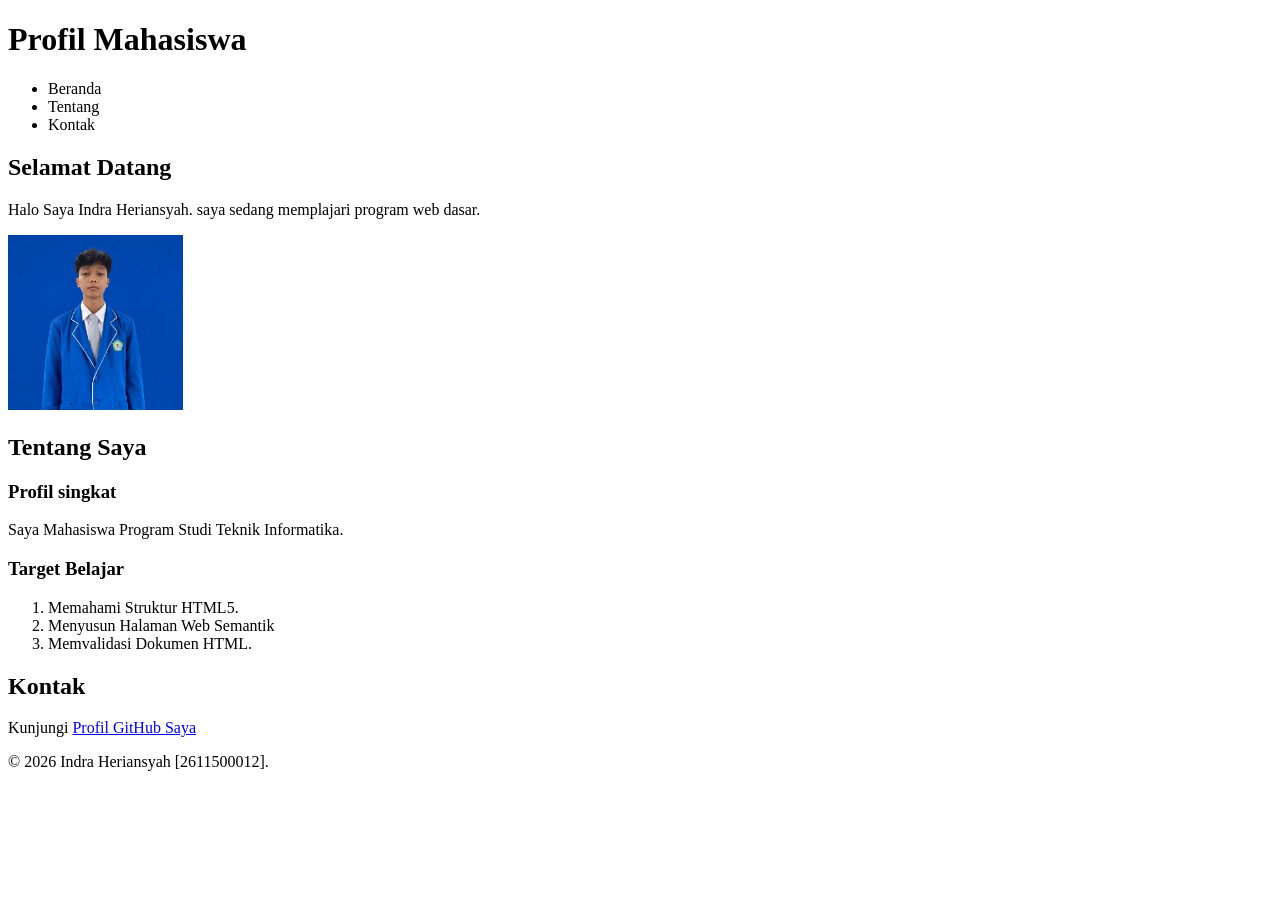
<file: pertemuan-02/index.html>
<!DOCTYPE html>
<html lang="id">

<head>
    <meta charset="UTF-8">
    <meta name="viewport" content="width=device-width, initial-scale=1.0">
    <title>Profil Mahasiswa</title>
</head>

<body>
    <header>
        <h1>Profil Mahasiswa</h1>
        <nav>
            <ul>
                <li><a href="home"></a>Beranda</li>
                <li><a href="about"></a>Tentang</li>
                <li><a href="contac"></a>Kontak</li>
            </ul>
        </nav>
    </header>

    <main>
        <section id="home">
            <h2>Selamat Datang</h2>
            <p>Halo Saya Indra Heriansyah. saya sedang memplajari program web dasar.</p>
            <img src="img/foto-profil.jpeg" alt="Foto Profil Mahasiswa" width="175" height="175">
            <section>

            </section id="about">
            <h2>Tentang Saya</h2>
            <article>
                <h3>Profil singkat</h3>
                <p>Saya Mahasiswa Program Studi Teknik Informatika.</p>

                <h3>Target Belajar</h3>
                <ol>
                    <li>Memahami Struktur HTML5.</li>
                    <li>Menyusun Halaman Web Semantik</li>
                    <li>Memvalidasi Dokumen HTML.</li>
                </ol>
            </article>
            <section>

            </section id="contact">
            <h2>Kontak</h2>
            <p>Kunjungi <a href="https://github.com/2611500012-bit/2611500012-PWD-TI1A-2627O">Profil GitHub Saya</a></p>
        </section>
    </main>
    <footer>
        <p>&copy; 2026 Indra Heriansyah [2611500012].</p>
    </footer>
</body>

</html>
</file>
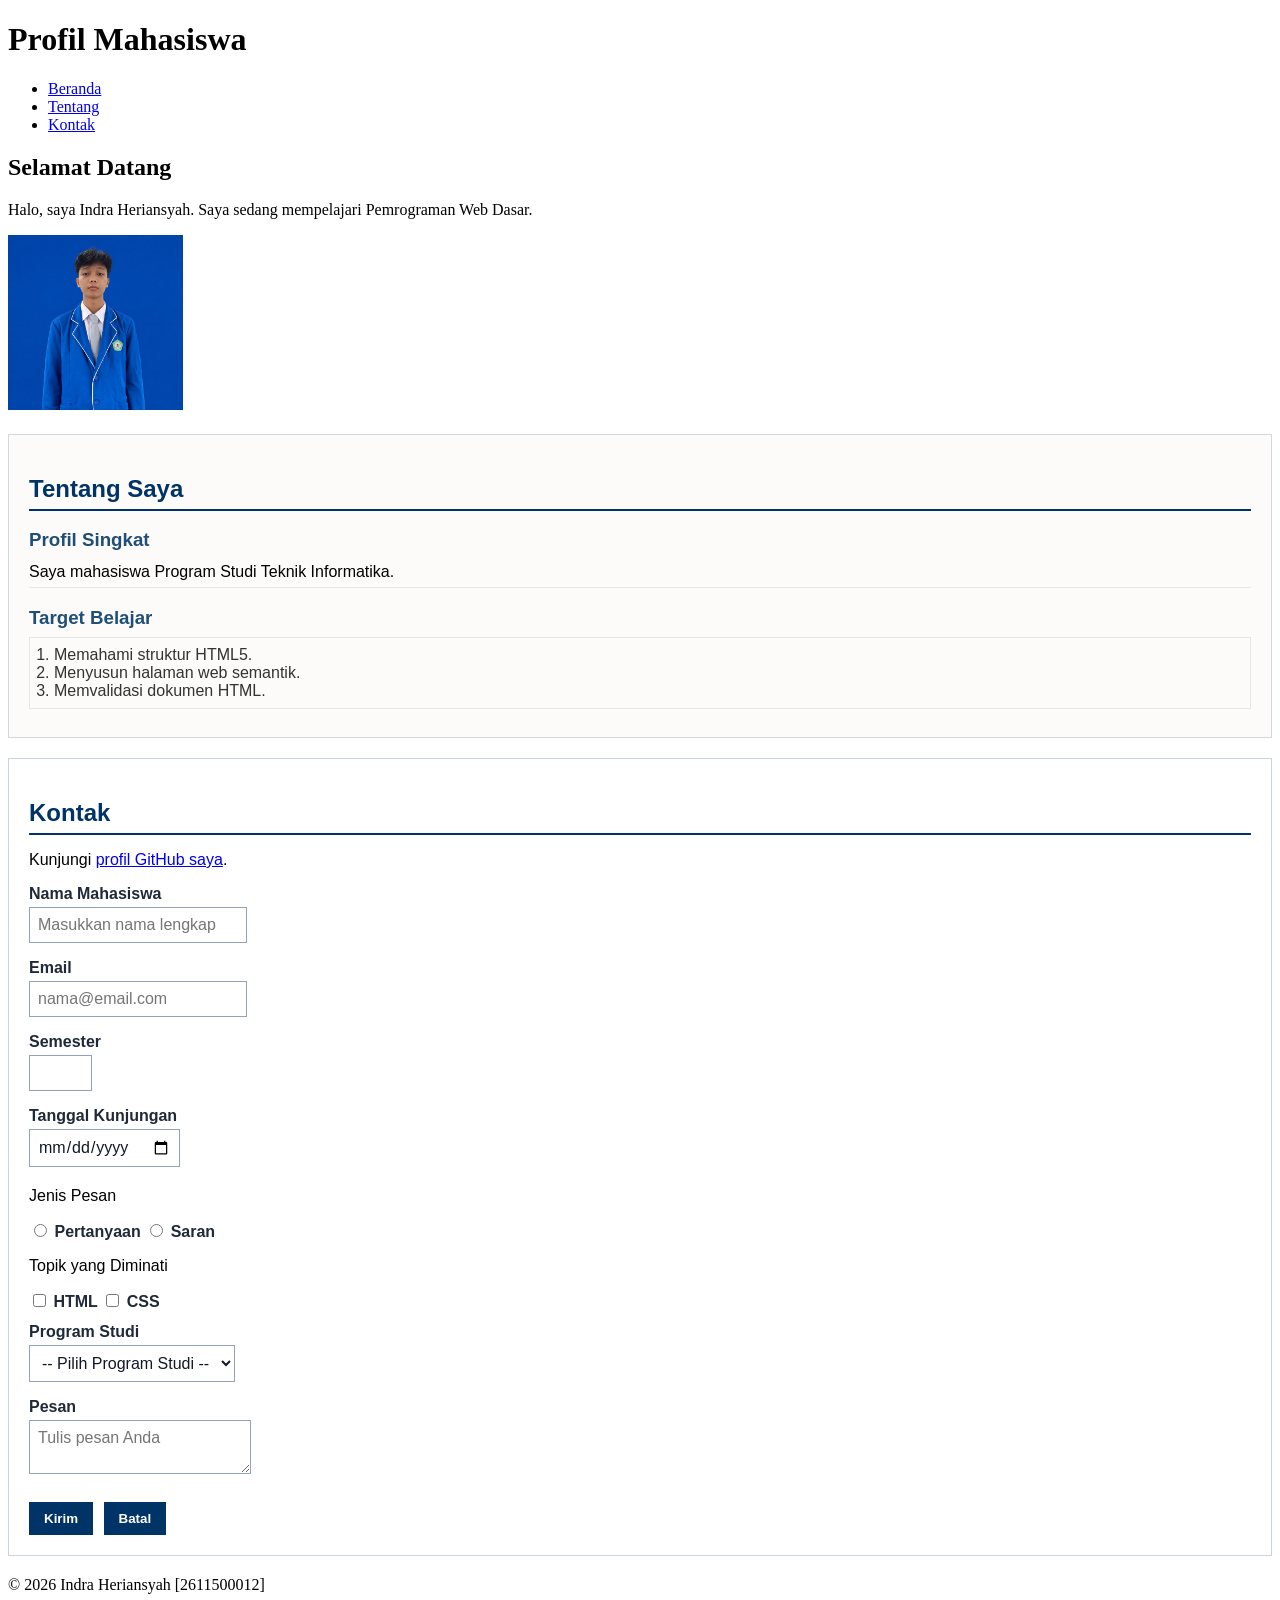
<file: pertemuan-03/index.html>
<!doctype html>
<html lang="id">

<head>
    <meta charset="UTF-8" />
    <meta name="viewport" content="width=device-width, initial-scale=1.0" />
    <title>Profil Mahasiswa</title>
    <style>
        #about {
            background-color: #fdfafa;
            border: 1px solid #d0d7de;
            padding: 20px;
            margin: 20px 0;
            font-family: Arial, sans-serif;
        }

        #about h2 {
            color: #003366;
            border-bottom: 2px solid #003366;
            padding-bottom: 6px;
            margin-bottom: 16px;
        }

        #about h3 {
            color: #1f4e78;
            margin-bottom: 6px;
        }

        #about p {
            margin: 6px 0;
            padding: 6px 0;
            border-bottom: 1px solid #e6e6e6;
        }

        #about ol {
            color: #333333;
            margin: 8px 0;
            padding: 8px 24px;
            border: 1px solid #e6e6e6;
        }

        #contact {
            background-color: #ffffff;
            border: 1px solid #cbd5e1;
            padding: 20px;
            margin: 20px 0;
            font-family: Arial, sans-serif;
        }

        #contact h2 {
            color: #003366;
            border-bottom: 2px solid #003366;
            padding-bottom: 6px;
            margin-bottom: 16px;
        }

        .form-group {
            margin: 12px 0;
        }

        #contact label {
            color: #1f2937;
            font-weight: bold;
        }

        .input-form {
            background-color: #ffffff;
            color: #111827;
            font-family: Arial, sans-serif;
            font-size: 16px;
            padding: 8px;
            margin: 4px 0;
            border: 1px solid #94a3b8;
        }

        #contact button {
            background-color: #003366;
            color: #fdfdfd;
            font-weight: bold;
            padding: 8px 14px;
            margin: 8px 6px 0 0;
            border: 1px solid #003366;
        }
    </style>
</head>

<body>
    <header>
        <h1>Profil Mahasiswa</h1>
        <nav>
            <ul>
                <li><a href="#home">Beranda</a></li>
                <li><a href="#about">Tentang</a></li>
                <li><a href="#contact">Kontak</a></li>
            </ul>
        </nav>
    </header>
    <main>
        <section id="home">
            <h2>Selamat Datang</h2>
            <p>Halo, saya Indra Heriansyah. Saya sedang mempelajari Pemrograman Web Dasar.</p>
            <img src="img/foto-profil.jpeg" alt="Foto profil Indra Heriansyah" width="175" height="175" />
        </section>
        <section id="about">
            <h2>Tentang Saya</h2>
            <article>
                <h3>Profil Singkat</h3>
                <p>Saya mahasiswa Program Studi Teknik Informatika.</p>
                <h3>Target Belajar</h3>
                <ol>
                    <li>Memahami struktur HTML5.</li>
                    <li>Menyusun halaman web semantik.</li>
                    <li>Memvalidasi dokumen HTML.</li>
                </ol>
            </article>
        </section>
        <section id="contact">
            <h2>Kontak</h2>
            <p>Kunjungi <a href="https://github.com/2611500012-bit/2611500012-PWD-TI1A-2627O.git">profil GitHub
                    saya</a>.</p>
            <form action="index.html" method="get">
                <div class="form-group">
                    <label for="nama">Nama Mahasiswa</label><br />
                    <input class="input-form" type="text" id="nama" name="nama" placeholder="Masukkan nama lengkap"
                        minlength="3" maxlength="50" required />
                </div>
                <div class="form-group">
                    <label for="email">Email</label><br />
                    <input class="input-form" type="email" id="email" name="email" placeholder="nama@email.com"
                        required />
                </div>
                <div class="form-group">
                    <label for="semester">Semester</label><br />
                    <input class="input-form" type="number" id="semester" name="semester" min="1" max="14" required />
                </div>
                <div class="form-group">
                    <label for="tanggal">Tanggal Kunjungan</label><br />
                    <input class="input-form" type="date" id="tanggal" name="tanggal" required />
                </div>
                <div class="form-group">
                    <p>Jenis Pesan</p>
                    <input type="radio" id="pertanyaan" name="jenis_pesan" value="pertanyaan" required />
                    <label for="pertanyaan">Pertanyaan</label>
                    <input type="radio" id="saran" name="jenis_pesan" value="saran" />
                    <label for="saran">Saran</label>
                </div>
                <div class="form-group">
                    <p>Topik yang Diminati</p>
                    <input type="checkbox" id="minat-html" name="minat" value="HTML" />
                    <label for="minat-html">HTML</label>
                    <input type="checkbox" id="minat-css" name="minat" value="CSS" />
                    <label for="minat-css">CSS</label>
                </div>
                <div class="form-group">
                    <label for="prodi">Program Studi</label><br />
                    <select class="input-form" id="prodi" name="prodi" required>
                        <option value="">-- Pilih Program Studi --</option>
                        <option value="SI">Sistem Informasi</option>
                        <option value="TI">Teknik Informatika</option>
                    </select>
                </div>
                <div class="form-group">
                    <label for="pesan">Pesan</label><br />
                    <textarea class="input-form" id="pesan" name="pesan" maxlength="300" placeholder="Tulis pesan Anda"
                        required></textarea>
                </div>
                <button type="submit">Kirim</button>
                <button type="reset">Batal</button>
            </form>
        </section>
    </main>
    <footer>
        <p>&copy; 2026 Indra Heriansyah [2611500012]</p>
    </footer>
</body>

</html>
</file>
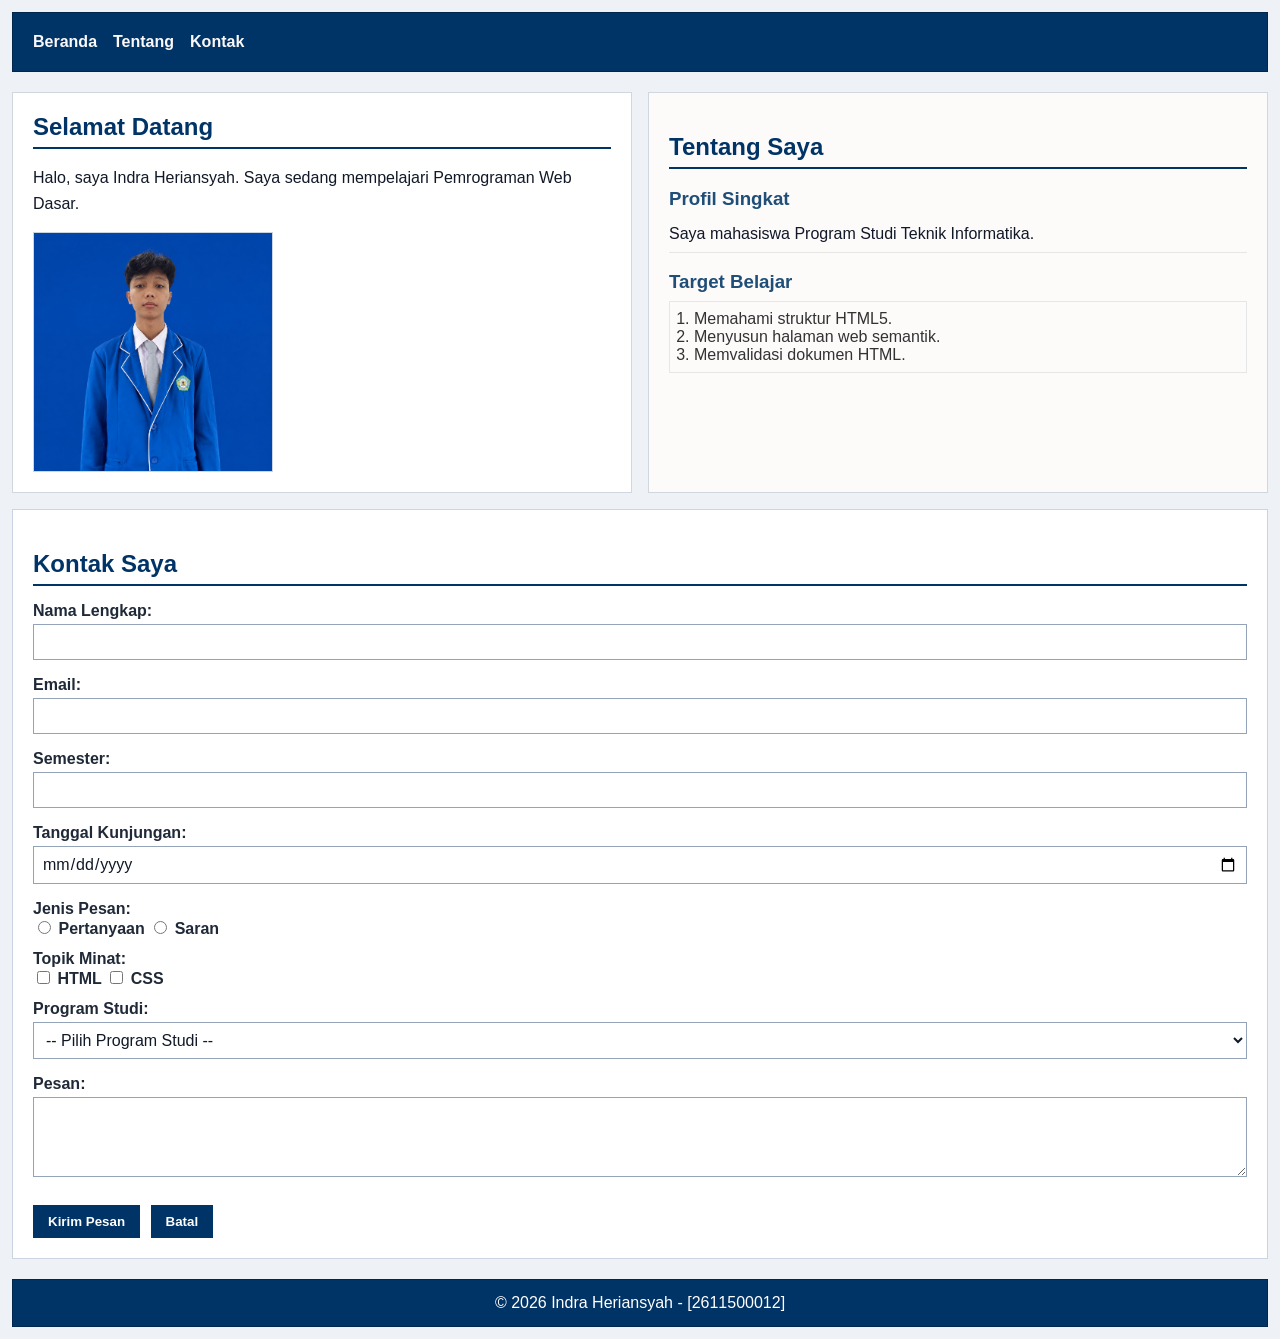
<file: pertemuan-05/index.html>
<!DOCTYPE html>
<html lang="id">

<head>
    <meta charset="UTF-8" />
    <meta name="viewport" content="width=device-width, initial-scale=1.0" />
    <title>Profil Mahasiswa</title>
    <link rel="stylesheet" href="style.css" />
</head>

<body>
    <header>
        <button id="navToggle" aria-expanded="false" aria-label="Buka navigasi">&#9776;</button>
        <nav id="navMenu">
            <ul>
                <li><a href="#home">Beranda</a></li>
                <li><a href="#about">Tentang</a></li>
                <li><a href="#contact">Kontak</a></li>
            </ul>
        </nav>
    </header>

    <main>
        <section id="home">
            <h2>Selamat Datang</h2>
            <p>Halo, saya Indra Heriansyah. Saya sedang mempelajari Pemrograman Web Dasar.</p>
            <img src="img/foto-profil.jpeg" alt="Foto Profil Indra Heriansyah" />
        </section>

        <section id="about">
            <h2>Tentang Saya</h2>
            <h3>Profil Singkat</h3>
            <p>Saya mahasiswa Program Studi Teknik Informatika.</p>
            <h3>Target Belajar</h3>
            <ol>
                <li>Memahami struktur HTML5.</li>
                <li>Menyusun halaman web semantik.</li>
                <li>Memvalidasi dokumen HTML.</li>
            </ol>
        </section>

        <section id="contact">
            <h2>Kontak Saya</h2>

            <div id="formFeedback"></div>

            <form id="contactForm" novalidate>
                <div class="form-group">
                    <label for="nama">Nama Lengkap:</label><br />
                    <input type="text" id="nama" name="nama" class="input-form" />
                </div>

                <div class="form-group">
                    <label for="email">Email:</label><br />
                    <input type="email" id="email" name="email" class="input-form" />
                </div>

                <div class="form-group">
                    <label for="semester">Semester:</label><br />
                    <input type="number" id="semester" name="semester" class="input-form" />
                </div>

                <div class="form-group">
                    <label for="tanggal">Tanggal Kunjungan:</label><br />
                    <input type="date" id="tanggal" name="tanggal" class="input-form" />
                </div>

                <div class="form-group">
                    <label>Jenis Pesan:</label><br />
                    <input type="radio" id="pertanyaan" name="jenis_pesan" value="pertanyaan" />
                    <label for="pertanyaan">Pertanyaan</label>
                    <input type="radio" id="saran" name="jenis_pesan" value="saran" />
                    <label for="saran">Saran</label>
                </div>

                <div class="form-group">
                    <label>Topik Minat:</label><br />
                    <input type="checkbox" id="web" name="minat" value="web" />
                    <label for="web">HTML</label>
                    <input type="checkbox" id="design" name="minat" value="design" />
                    <label for="design">CSS</label>
                </div>

                <div class="form-group">
                    <label for="prodi">Program Studi:</label><br />
                    <select id="prodi" name="prodi" class="input-form">
                        <option value="">-- Pilih Program Studi --</option>
                        <option value="ti">Teknik Informatika</option>
                        <option value="si">Sistem Informasi</option>
                    </select>
                </div>

                <div class="form-group">
                    <label for="pesan">Pesan:</label><br />
                    <textarea id="pesan" name="pesan" class="input-form"></textarea>
                </div>

                <button type="submit">Kirim Pesan</button>
                <button type="reset">Batal</button>
            </form>
        </section>
    </main>

    <footer>
        <p>&copy; 2026 Indra Heriansyah - [2611500012]</p>
    </footer>

    <script src="script.js"></script>
</body>

</html>
</file>
<file: pertemuan-05/style.css>
* {
    box-sizing: border-box;
}

body {
    margin: 0;
    padding: 12px;
    font-family: Arial, sans-serif;
    color: #111827;
    background-color: #eef2f7;
}

/* Header & Navigasi Modul P5 */
header {
    background-color: #003366;
    color: #ffffff;
    padding: 16px 20px;
    margin-bottom: 20px;
    border: 1px solid #00264d;
}

header h1 {
    margin: 0 0 12px;
    font-size: 24px;
}

/* Tombol Hamburger Menu (☰) */
#navToggle {
    display: none;
    background: none;
    color: #ffffff;
    border: 1px solid #ffffff;
    padding: 4px 10px;
    font-size: 20px;
    line-height: 1;
    border-radius: 4px;
    cursor: pointer;
    margin-bottom: 10px;
    /* Animasi perputaran halus */
    transition: transform 0.4s ease, color 0.3s ease;
}

/* Efek saat tombol aktif/menu terbuka (berputar 180 derajat) */
#navToggle.active {
    transform: rotate(180deg);
}

/* Navigasi Desktop (Rata Kiri, Mendatar) */
nav ul {
    display: flex;
    flex-direction: row;
    justify-content: flex-start;
    align-items: center;
    gap: 16px;
    margin: 0;
    padding: 0;
    list-style: none;
    text-align: left;
}

nav a {
    color: #faf8f8;
    font-weight: bold;
    text-decoration: none;
    padding: 4px 0;
    display: inline-block;
}

nav a:hover,
nav a:focus-visible {
    text-decoration: underline;
}

/* Main Layout */
main {
    display: grid;
    grid-template-columns: repeat(2, minmax(0, 1fr));
    gap: 16px;
}

section {
    width: 100%;
}

#home {
    background-color: #ffffff;
    border: 1px solid #d0d7de;
    padding: 20px;
    margin: 0;
}

#home h2 {
    color: #003366;
    border-bottom: 2px solid #003366;
    padding-bottom: 6px;
    margin-top: 0;
    margin-bottom: 16px;
}

#home p {
    line-height: 1.6;
    margin: 0 0 16px;
}

#home img {
    display: block;
    width: 240px;
    max-width: 100%;
    height: auto;
    border: 1px solid #cbd5e1;
}

#about {
    background-color: #fdfafa;
    border: 1px solid #d0d7de;
    padding: 20px;
    margin: 0;
    font-family: Arial, sans-serif;
}

#about h2 {
    color: #003366;
    border-bottom: 2px solid #003366;
    padding-bottom: 6px;
    margin-bottom: 16px;
}

#about h3 {
    color: #1f4e78;
    margin-bottom: 6px;
}

#about p {
    line-height: 1.5;
    margin: 6px 0;
    padding: 6px 0;
    border-bottom: 1px solid #e6e6e6;
}

#about ol {
    color: #333333;
    margin: 8px 0;
    padding: 8px 24px;
    border: 1px solid #e6e6e6;
}

#contact {
    background-color: #ffffff;
    border: 1px solid #cbd5e1;
    padding: 20px;
    margin: 0;
    font-family: Arial, sans-serif;
    grid-column: 1 / -1;
}

#contact h2 {
    color: #003366;
    border-bottom: 2px solid #003366;
    padding-bottom: 6px;
    margin-bottom: 16px;
}

.form-group {
    margin: 12px 0;
}

#contact label {
    color: #1f2937;
    font-weight: bold;
}

.input-form {
    width: 100%;
    max-width: 100%;
    background-color: #ffffff;
    color: #111827;
    font-family: Arial, sans-serif;
    font-size: 16px;
    padding: 8px;
    margin: 4px 0;
    border: 1px solid #94a3b8;
}

#contact textarea {
    min-height: 80px;
    resize: vertical;
}

#contact button {
    background-color: #003366;
    color: #fdfdfd;
    font-weight: bold;
    padding: 8px 14px;
    margin: 8px 6px 0 0;
    border: 1px solid #003366;
    cursor: pointer;
}

#contact button:hover,
#contact button:focus-visible {
    background-color: #004080;
}

.input-form:focus-visible,
#contact input:focus-visible {
    outline: 2px solid #1d4ed8;
    outline-offset: 2px;
}

/* Umpan Balik Validasi Form Modul P5 */
.form-feedback-error {
    color: #d9534f;
    background-color: #f2dede;
    border: 1px solid #ebccd1;
    padding: 10px;
    margin-bottom: 15px;
    border-radius: 4px;
}

.form-feedback-success {
    color: #3c763d;
    background-color: #dff0d8;
    border: 1px solid #d6e9c6;
    padding: 10px;
    margin-bottom: 15px;
    border-radius: 4px;
}

/* Footer */
footer {
    background-color: #003366;
    color: #ffffff;
    text-align: center;
    padding: 14px 20px;
    margin-top: 20px;
    border: 1px solid #00264d;
}

footer p {
    margin: 0;
}

/* Media Query Responsif Layar Kecil (Mobile) */
@media (max-width: 768px) {
    main {
        grid-template-columns: minmax(0, 1fr);
    }

    #contact {
        grid-column: auto;
    }

    #home,
    #about,
    #contact {
        padding: 16px;
    }

    /* Tampilkan tombol Hamburger di mobile */
    #navToggle {
        display: block;
    }

    /* Sembunyikan navigasi awal di mobile */
    #navMenu {
        display: none;
    }

    /* Tampilkan navigasi ketika tombol diklik (nav-open) */
    #navMenu.nav-open {
        display: block;
    }

    /* Menu saat terbuka di layar HP: Rata kiri dan rapi ke bawah */
    nav ul {
        flex-direction: column;
        align-items: flex-start;
        gap: 10px;
        padding-top: 8px;
    }
}
</file>
